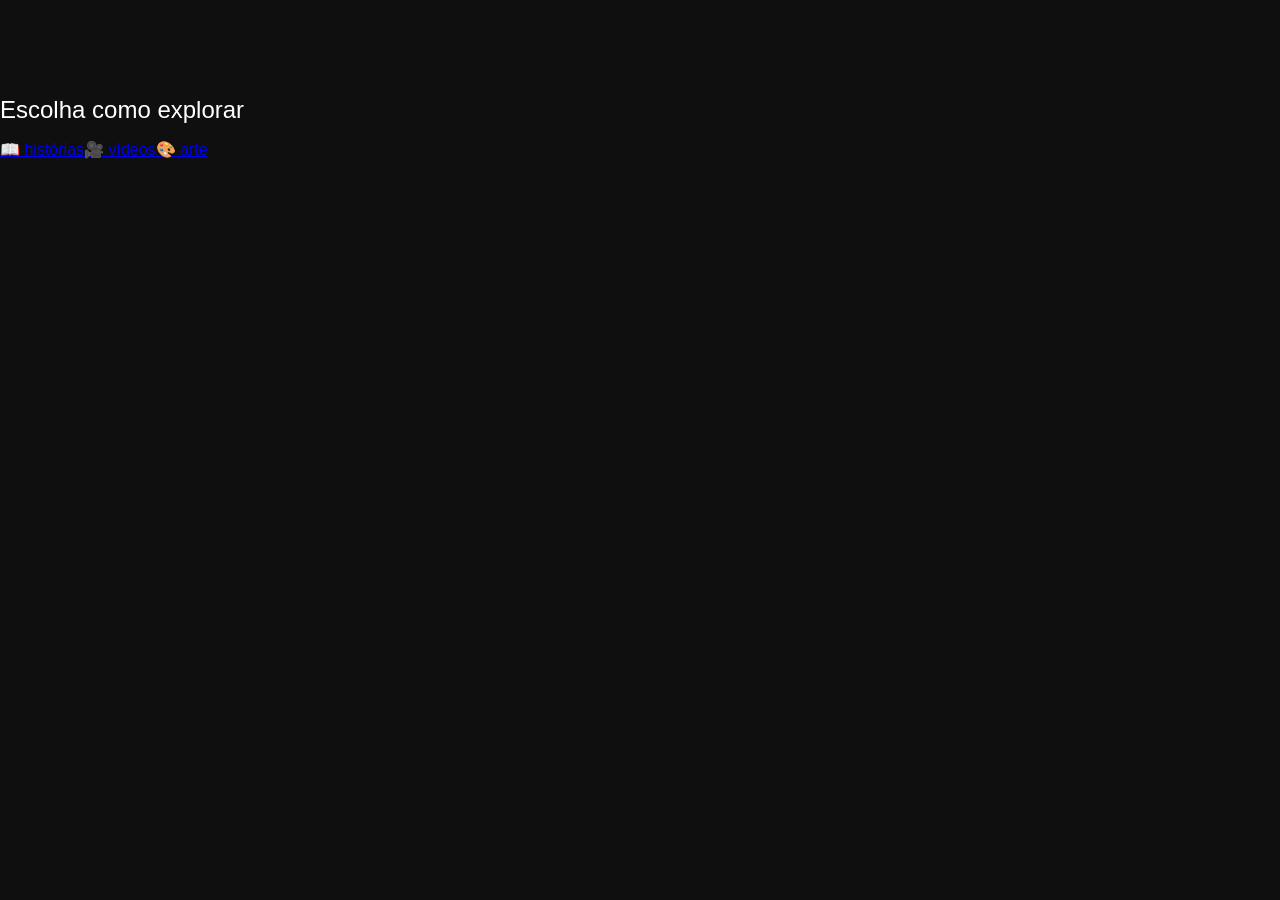
<file: explorar.html>
<!DOCTYPE html>
<html lang="pt-BR">
<head>
  <meta charset="UTF-8">
  <title>explorar</title>
  <link rel="stylesheet" href="style.css">
</head>
<body>
  <div>
    <h1>Escolha como explorar</h1>

    <ul style="list-style: none; padding: 0;">
      <li><a href="https://www.wattpad.com/user/KarolineMelo499">📖 histórias</a></li>
      <li><a href="https://www.youtube.com/@karolinemeloCovers">🎥 vídeos</a></li>
      <li><a href="https://www.behance.net/karolinemelo7">🎨 arte</a></li>
    </ul>
  </div>
</body>
</html>
</file>
<file: style.css>
body {
  margin: 0;
  padding-top: 80px;
  background: #0f0f0f;
  color: white;
  font-family: Arial, sans-serif;
}

header {
  background-color: white;
  color: black;
  height: 80px;
  width: 100%;
  position: fixed;
  top: 0;
  left: 0;

  display: flex;
  align-items: center;

  padding: 0 5%;
  box-sizing: border-box;
}

#logo {
  width: 80px;
  height: auto;
}

#menu {
  list-style: none;
  display: flex;
  gap: 20px;
  margin: 0;
  padding: 0;
  margin-left: auto;
}

#explorar {
  margin-bottom: 20px;
}

li {
    float: left;
    padding: 20 10 20 10;
}
}
li:hover {
    background-color:rgb(163, 28, 69);
}
h1 {
  font-weight: 400;
  font-size: 24px;
}

button {
  margin-top: 25px;
  padding: 10px 20px;
  background: transparent;
  border: 1px solid #fff;
  color: #fff;
  cursor: pointer;
  transition: 0.3s;
}

button:hover {
  background: #fff;
  color: #000;
}
main {
  min-height: calc(100vh - 80px);
  display: flex;
  flex-direction: column;
  justify-content: center;
  align-items: center;
  gap: 20 px;
}
.assinatura {
  margin-top: 40px;
  font-size: 12px;
  opacity: 0.6;
}
footer {
    background-color: white;
    bottom: 0;
  left: 0;
    width: 100%;
    color: black;
  position: fixed;
  text-align: center;
}
</file>
